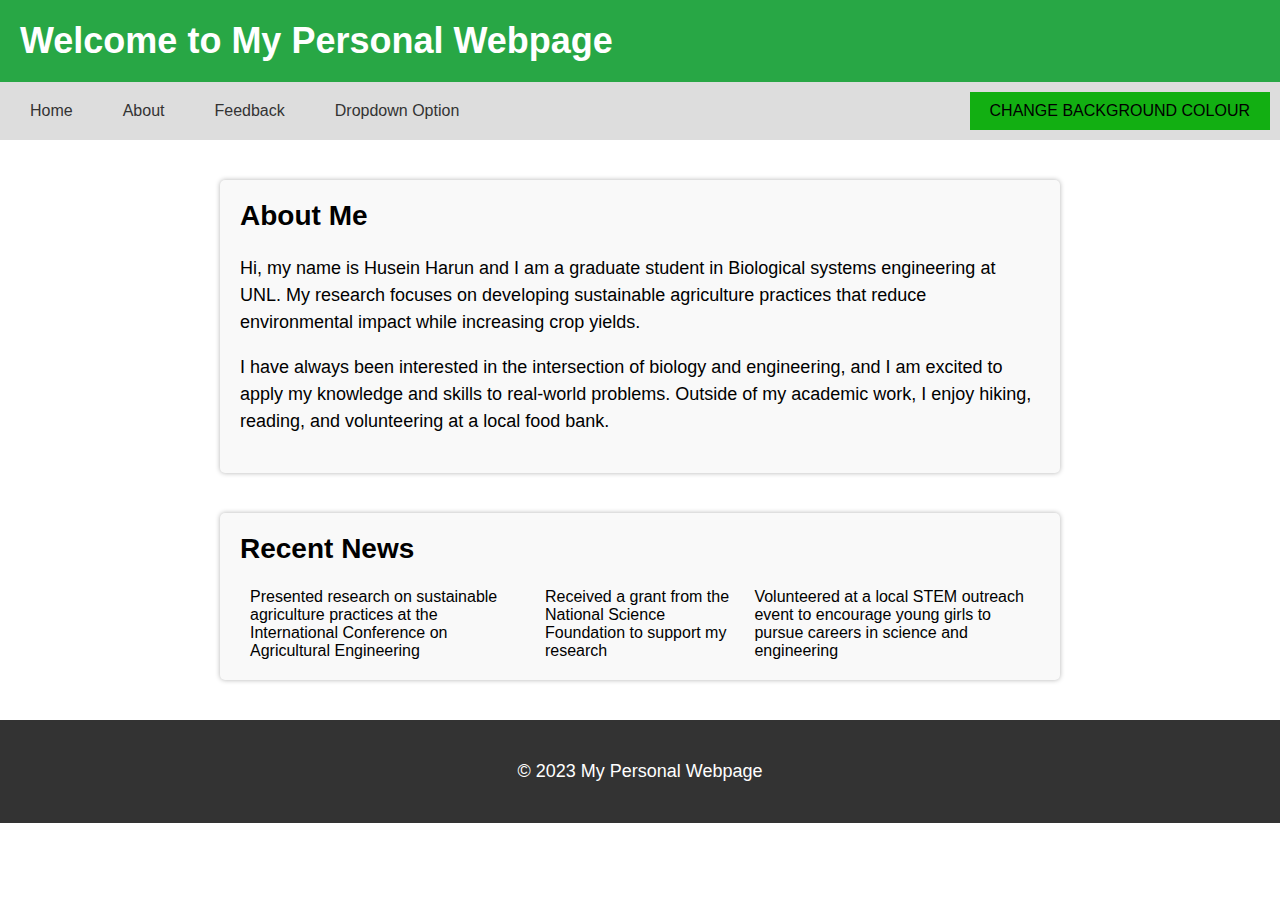
<file: index.html>
<!DOCTYPE html>
<html lang="en">
<head>
    <meta charset="UTF-8">
    <meta name="viewport" content="width=device-width, initial-scale=1.0">
    <title>Home | My Personal Webpage</title>
    <link rel="stylesheet" href="style1.css">
</head>
<body>
    <header>
        <h1>Welcome to My Personal Webpage</h1>
    </header>
    <nav>
        <ul>
            <li><a href="index.html">Home</a></li>
            <li><a href="about.html">About</a></li>
            <li><a href="feedback.html">Feedback</a></li>
            <li class="dropdown">
				<a href="#">Dropdown Option</a>
				<ul>
					<li><a href="#">Option 1</a></li>
					<li><a href="#">Option 2</a></li>
					<li><a href="#">Option 3</a></li>
				</ul>
			</li>
        </ul>
        <button id="mode-toggle">CHANGE BACKGROUND COLOUR</button>
    </nav>
    <main>
        <section>
            <h2>About Me</h2>
            <p>Hi, my name is Husein Harun and I am a graduate student in Biological systems engineering at UNL. My research focuses on developing sustainable agriculture practices that reduce environmental impact while increasing crop yields.</p>
            <p>I have always been interested in the intersection of biology and engineering, and I am excited to apply my knowledge and skills to real-world problems. Outside of my academic work, I enjoy hiking, reading, and volunteering at a local food bank.</p>
        </section>
        <section>
            <h2>Recent News</h2>
            <ul>
                <li>Presented research on sustainable agriculture practices at the International Conference on Agricultural Engineering</li>
                <li>Received a grant from the National Science Foundation to support my research</li>
                <li>Volunteered at a local STEM outreach event to encourage young girls to pursue careers in science and engineering</li>
            </ul>
        </section>
    </main>
    <footer>
        <p>&copy; 2023 My Personal Webpage</p>
    </footer>
    <script src="script.js"></script>
</body>
</html>
</file>
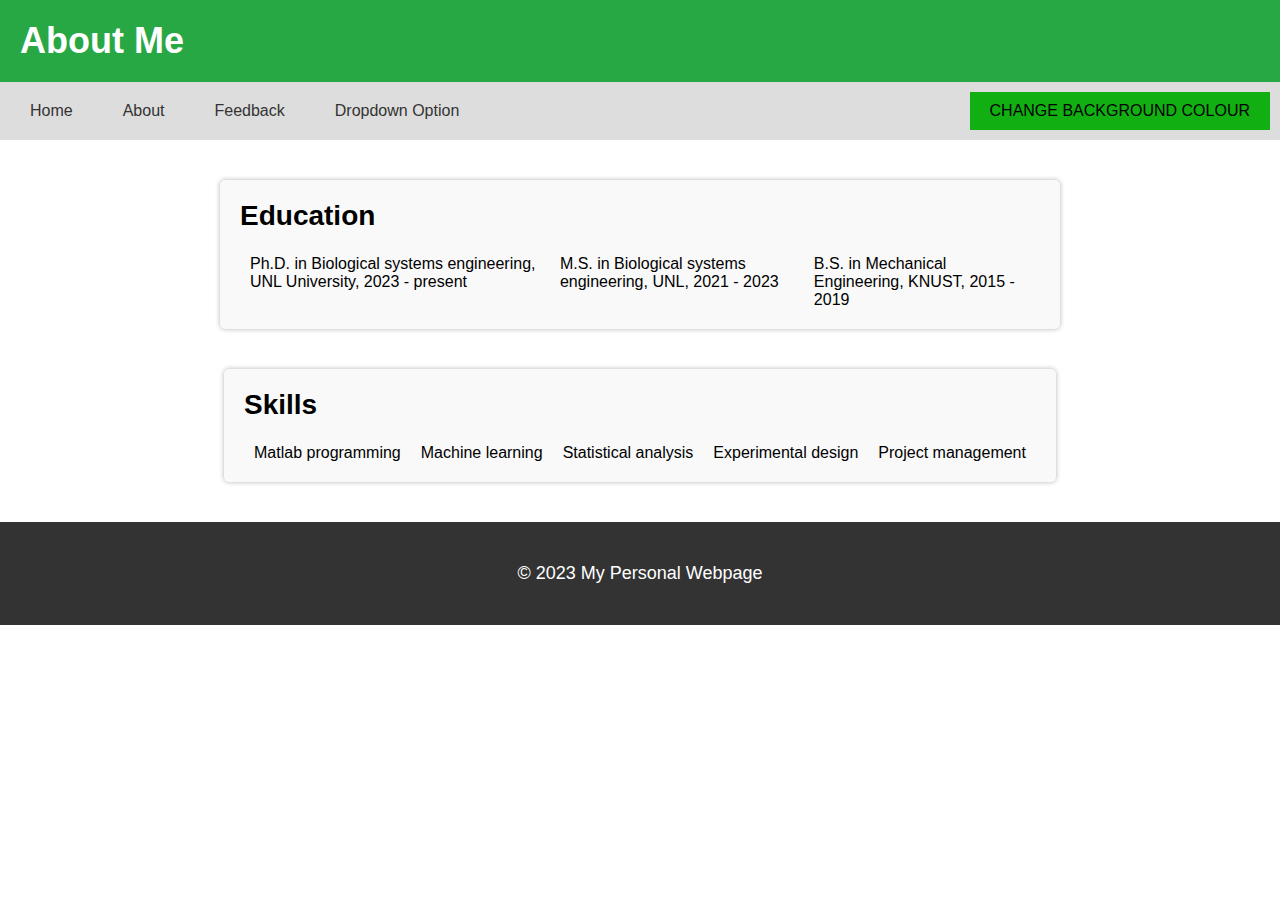
<file: about.html>
<!DOCTYPE html>
<html lang="en">
<head>
    <meta charset="UTF-8">
    <meta name="viewport" content="width=device-width, initial-scale=1.0">
    <title>About | My Personal Webpage</title>
    <link rel="stylesheet" href="style1.css">
    
</head>
<body>
    <header>
        <h1>About Me</h1>
    </header>
    <nav>
        <ul>
            <li><a href="index.html">Home</a></li>
            <li><a href="about.html">About</a></li>
            <li><a href="feedback.html">Feedback</a></li>
            <li class="dropdown">
				<a href="#">Dropdown Option</a>
				<ul>
					<li><a href="#">Option 1</a></li>
					<li><a href="#">Option 2</a></li>
					<li><a href="#">Option 3</a></li>
				</ul>
			</li>
        </ul>
        <button id="mode-toggle">CHANGE BACKGROUND COLOUR</button>
    </nav>
    <main>
        <section>
            <h2>Education</h2>
            <ul>
                <li>Ph.D. in Biological systems engineering, UNL University, 2023 - present</li>
                <li>M.S. in Biological systems engineering, UNL, 2021 - 2023</li>
                <li>B.S. in Mechanical Engineering, KNUST, 2015 - 2019</li>
            </ul>
        </section>
        <section>
            <h2>Skills</h2>
            <ul>
                <li>Matlab programming</li>
                <li>Machine learning</li>
                <li>Statistical analysis</li>
                <li>Experimental design</li>
                <li>Project management</li>
            </ul>
        </section>
    </main>
            <footer>
                <p>&copy; 2023 My Personal Webpage</p>
            </footer>

            <script src="script.js"></script>

    </body>
</html>
</file>
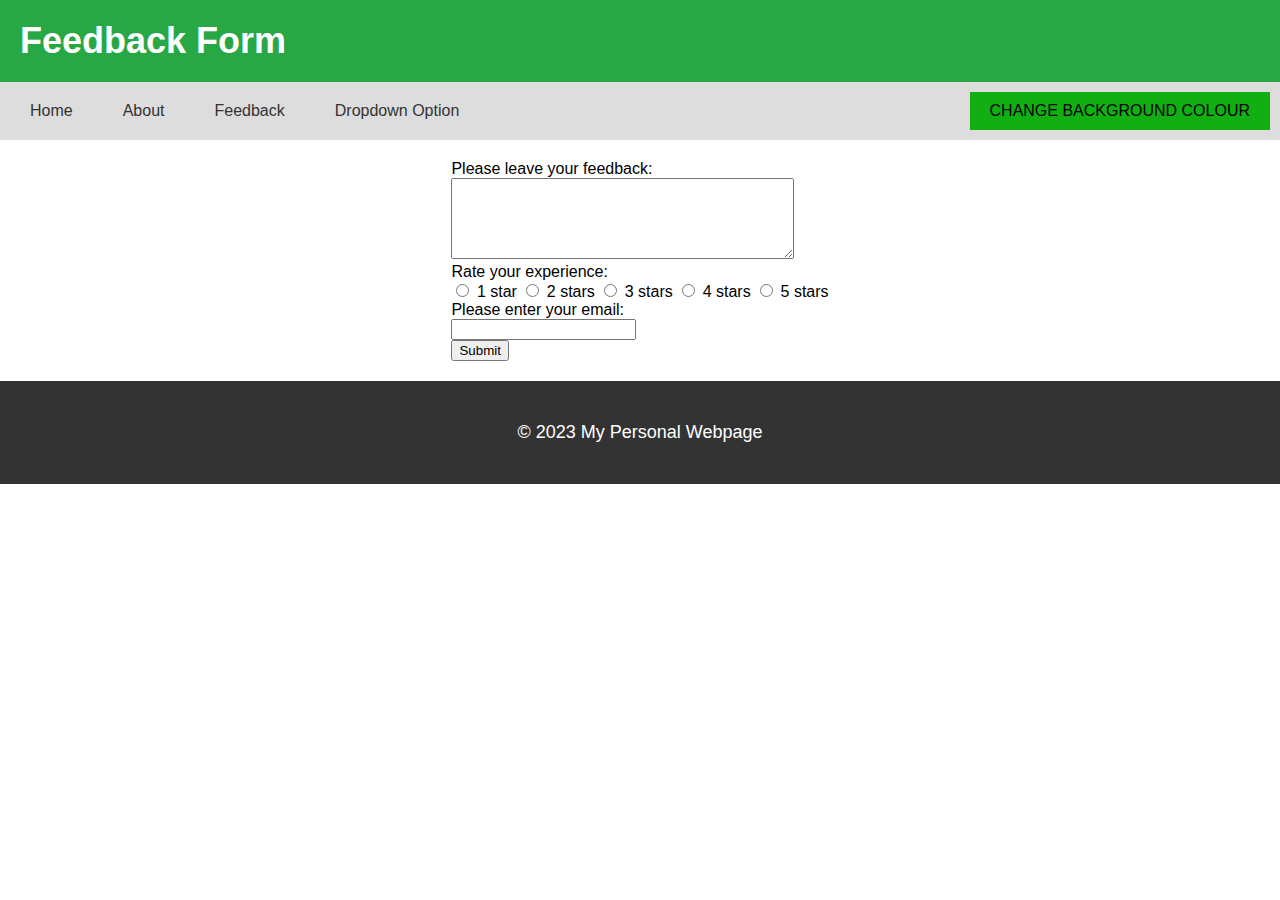
<file: feedback.html>
<!DOCTYPE html>
<html>
  <head>
    <meta charset="UTF-8">
    <meta name="viewport" content="width=device-width, initial-scale=1.0">
    <title>Feedback Page</title>
    <link rel="stylesheet" href="style1.css">
  </head>
  <body>
    <header>
      <h1>Feedback Form</h1>
  </header>
    
  <nav>
    <ul>
        <li><a href="index.html">Home</a></li>
        <li><a href="about.html">About</a></li>
        <li><a href="feedback.html">Feedback</a></li>
        <li class="dropdown">
          <a href="#">Dropdown Option</a>
          <ul>
            <li><a href="#">Option 1</a></li>
            <li><a href="#">Option 2</a></li>
            <li><a href="#">Option 3</a></li>
          </ul>
        </li>
    </ul>
    <button id="mode-toggle">CHANGE BACKGROUND COLOUR</button>
  </nav>
<main>
    <form>
      <label for="feedback">Please leave your feedback:</label><br>
      <textarea id="feedback" name="feedback" rows="5" cols="40"></textarea><br>

      <label for="rating">Rate your experience:</label><br>
      <input type="radio" id="1star" name="rating" value="1">
      <label for="1star">1 star</label>
      <input type="radio" id="2star" name="rating" value="2">
      <label for="2star">2 stars</label>
      <input type="radio" id="3star" name="rating" value="3">
      <label for="3star">3 stars</label>
      <input type="radio" id="4star" name="rating" value="4">
      <label for="4star">4 stars</label>
      <input type="radio" id="5star" name="rating" value="5">
      <label for="5star">5 stars</label><br>

      <label for="email">Please enter your email:</label><br>
      <input type="email" id="email" name="email"><br>

      <button type="button" onclick="showResults()">Submit</button>
    </form>
  </main>

    <script>
      function showResults() {
        const feedbackText = document.getElementById("feedback").value;
        const ratingValue = document.querySelector('input[name="rating"]:checked').value;
        const emailValue = document.getElementById("email").value;
        
        let numWords = 0;
        if (feedbackText.trim() !== "") {
          numWords = feedbackText.split(" ").length;
        }

        let emailValid = false;
        if (emailValue !== "") {
          const emailRegex = /^\S+@\S+\.\S+$/;
          emailValid = emailRegex.test(emailValue);
        }

        alert(`Number of words entered: ${numWords}\nEmail format correct: ${emailValid}\nRating: ${ratingValue}`);
      }
    </script>
    <footer>
      <p>&copy; 2023 My Personal Webpage</p>
  </footer>
  <script src="script.js"></script>
  </body>
  
</html>
</file>
<file: style1.css>
/* CSS for all pages */
body {
    margin: 0;
    padding: 0;
    font-family: Arial, sans-serif;
    font-size: 16px;
}

header {
    background-color: #333;
    color: #fff;
    padding: 20px;
}

h1 {
    margin: 0;
    font-size: 36px;
}

nav {
    background-color: #ddd;
    padding: 10px;
    display: flex;
    justify-content: space-between;
}

ul {
    list-style-type: none;
    margin: 0;
    padding: 0;
    display: flex;
}

li {
    margin: 0 10px;
}

a {
    color: #333;
    text-decoration: none;
}

main {
    display: flex;
    justify-content: center;
    align-items: center;
    flex-direction: column;
    padding: 20px;
}

section {
    max-width: 800px;
    margin: 20px;
    padding: 20px;
    background-color: #f9f9f9;
    border-radius: 5px;
    box-shadow: 0 0 5px rgba(0, 0, 0, 0.3);
}

h2 {
    margin-top: 0;
    font-size: 28px;
}

p {
    font-size: 18px;
    line-height: 1.5;
}

img {
    max-width: 100%;
    height: auto;
}

footer {
    background-color: #333;
    color: #fff;
    padding: 20px;
    text-align: center;
}

/* CSS for index.html */
header {
    background-color: #007bff;
}

/* CSS for about.html */
header {
    background-color: #dc3545;
}

/* CSS for experience.html */
header {
    background-color: #28a745;
}






nav ul {
	display: flex;
	list-style: none;
	margin: 0;
	padding: 0;
}

nav ul li {
	margin-right: 20px;
	position: relative;
}

nav ul li a {
	color: #333;
	text-decoration: none;
	padding: 10px;
	display: block;
	transition: all 0.3s ease;
}

nav ul li:hover > a {
	background-color: #ddd;
}

nav ul li.dropdown:hover > ul {
	display: block;
}

nav ul li ul {
	display: none;
	position: absolute;
	top: 100%;
	left: 0;
	background-color: #fff;
	padding: 10px;
	border: 1px solid #ccc;
}

nav ul li ul li {
	margin-bottom: 10px;
}

.dark {
	background-color: #333;
	color: #fff;
}

.dark nav {
	background-color: #8ec811;
}

.dark nav ul li a {
	color: #fff;
}

.dark nav ul li:hover > a {
	background-color: #7a0d0d;
}

.dark nav ul li.dropdown:hover > ul {
	background-color: #444;
}

.dark nav ul li ul {
	background-color: #444;
}

#mode-toggle {
	background-color: hsl(120, 81%, 38%);
	padding: 10px 20px;
	border: none;
	font-size: 16px;
	cursor: pointer;
</file>
